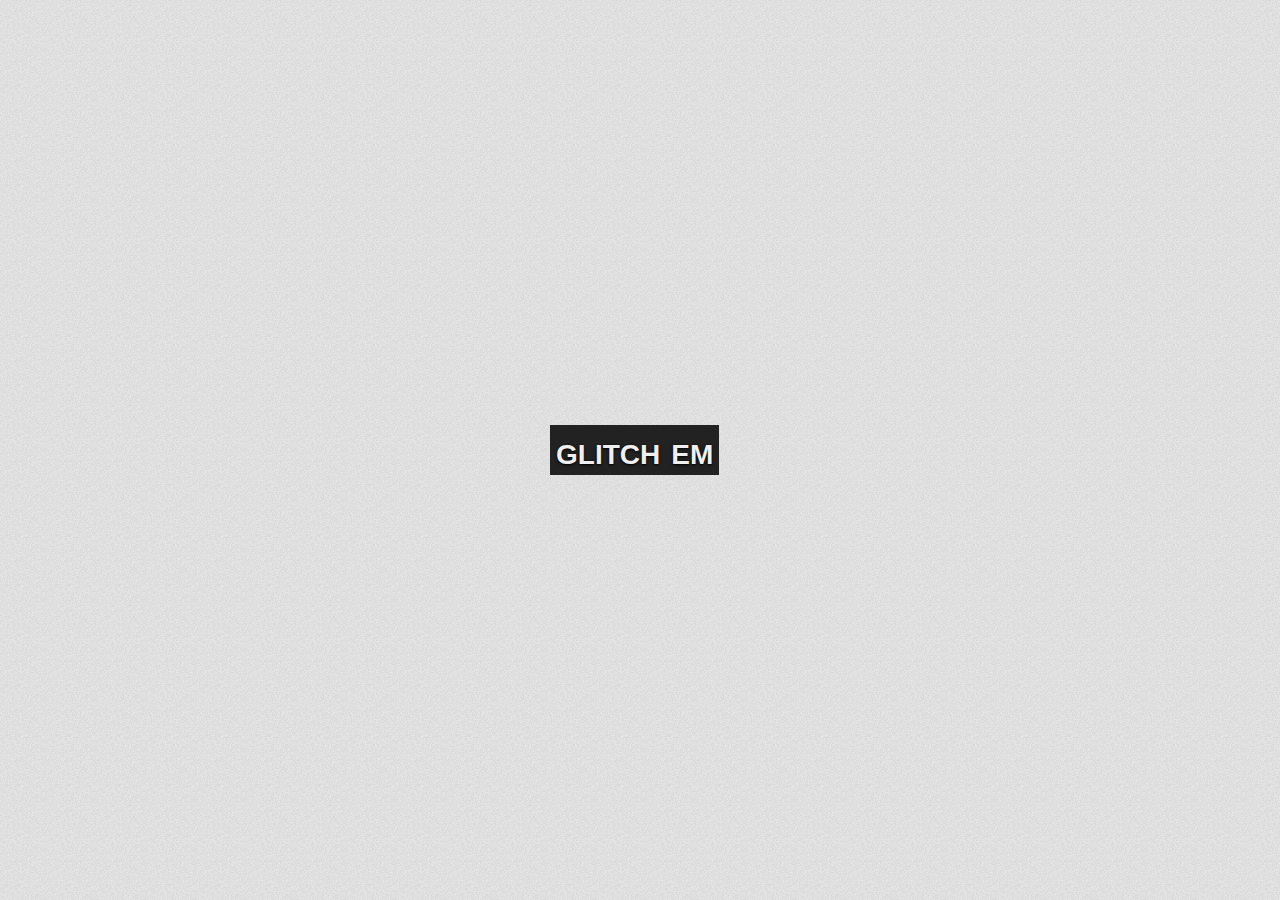
<file: index.html>
<!doctype html>
<html lang="en">
<head>
	<meta charset="UTF-8">
	<title>Glitch</title>
	<link rel="stylesheet" href="style/style.css">
	<script src="js/jquery.js"></script>
	<script src="http://vk.com/js/api/openapi.js"></script>
	<script src="js/main.js"></script>
</head>
<body>
	<script>
		VK.init({
			apiId: 3863760
		});
	</script>
	<div class="wrapper" id="wrapper">
    	<button class="button" id="button">glitch em</button>
    	<div class="loading" id="loading">
    		<img src="img/loading.gif">
    		<p>Loading, please wait</p>
    	</div>
    </div>
	<button class="share-button" id="share" style="display:none">share it</button>
</body>
</html>
</file>
<file: style/style.css>
.wrapper {
	text-align: center;
}

body {
	background-image: url("../img/bg.png");
}

button {
	font-variant: small-caps;

	color: #efefef;
	background: #222;
	border: 0;
	text-shadow: 0 1px 3px black, 0 0 1px black;

	height: 50px;
	/*width: 180px;*/
	font-size: 40px;
	line-height: 40px;

	font-weight: bold;
	font-family: sans-serif;

	cursor: pointer;
}

.button {
	position: absolute;
	top: 50%;

	margin: -25px -90px;
}

.share-button {
	margin: 0 auto 50px;
	display: block;
}

button:hover {
	background: url("../img/b.gif");
}

button:active {
	line-height: 50px;
}

.dis {
	background: #888;
	color: #999;
	font-size: 25px;
}

.dis:hover {
	background: #888;
}

.dis:active {
	background: #888;
}

.loading {
	display: inline-block;
	visibility: hidden;
	position: absolute;
	top: 50%;
	opacity: 0;

	
	width: 300px;
	height: 100px;

	margin: 50px -150px;
}

.loading > p {
	font-weight: bold;
	font-family: sans-serif;
	color: #efefef;
	text-shadow: 0 1px 3px black, 0 0 1px black;
	font-size: 40px;
}

.wall {
	width: 850px;
	margin: 0 auto 50px;
}

.wall img {
	margin: 5px;
}

a img {
	border: none;
}
</file>
